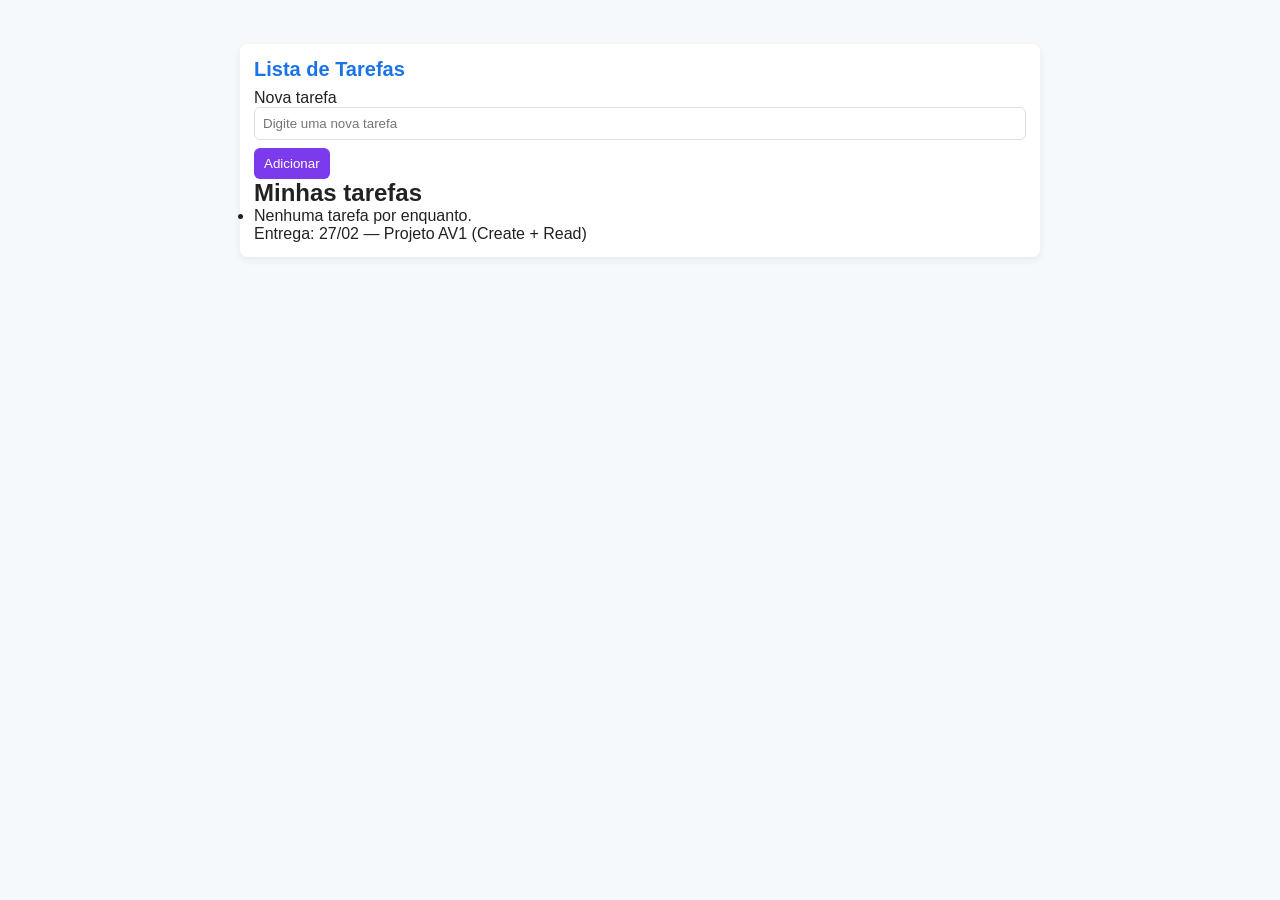
<file: index.html>
<!doctype html>
<html lang="pt-BR">
  <head>
    <meta charset="utf-8" />
    <meta name="viewport" content="width=device-width, initial-scale=1" />
    <title>Lista de Tarefas — AV1</title>
    <link rel="stylesheet" href="css/style.css" />
  </head>
  <body>
    <main class="container">
      <h1>Lista de Tarefas</h1>

      <form id="task-form" class="form">
        <label for="task-input" class="sr-only">Nova tarefa</label>
        <input id="task-input" name="task" type="text" placeholder="Digite uma nova tarefa" />
        <button type="submit">Adicionar</button>
      </form>

      <p id="error-message" class="error" aria-live="polite"></p>

      <section>
        <h2>Minhas tarefas</h2>
        <ul id="task-list" class="task-list" aria-live="polite"></ul>
      </section>

      <footer class="footer">Entrega: 27/02 — Projeto AV1 (Create + Read)</footer>
    </main>

    <script src="js/script.js" defer></script>
  </body>
</html>
</file>
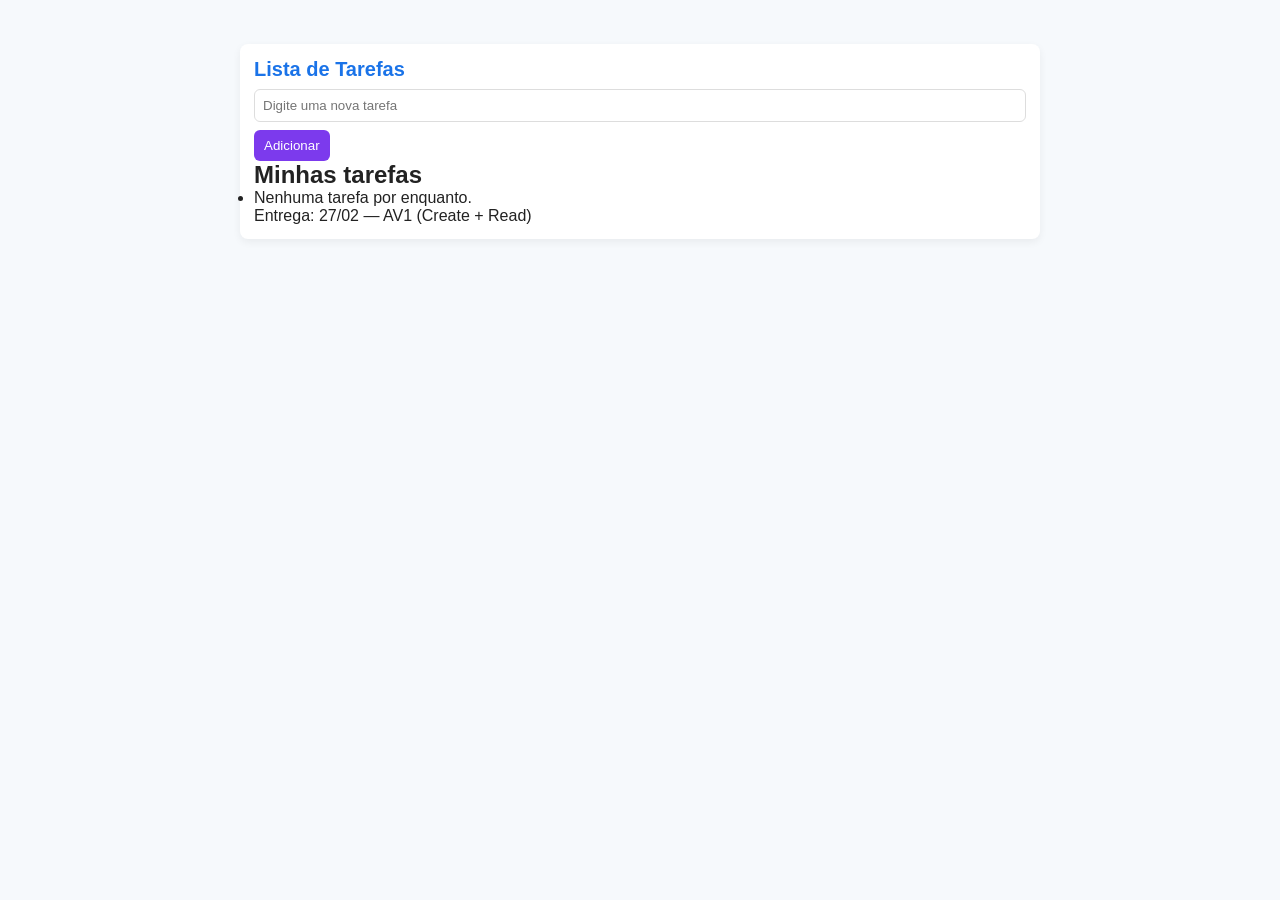
<file: home.html>
<!doctype html>
<html lang="pt-BR">
  <head>
    <meta charset="utf-8" />
    <meta name="viewport" content="width=device-width, initial-scale=1" />
    <title>Lista de Tarefas — AV1 (versão iniciante)</title>
    <link rel="stylesheet" href="css/style.css" />
  </head>
  <body>
    <main class="container">
      <h1>Lista de Tarefas</h1>

      <!-- Formulário para adicionar nova tarefa -->
      <form id="task-form">
        <input id="task-input" type="text" placeholder="Digite uma nova tarefa" />
        <button type="submit">Adicionar</button>
      </form>

      <!-- Mensagem de erro (mostrada no DOM) -->
      <p id="error-message" class="error"></p>

      <section>
        <h2>Minhas tarefas</h2>
        <ul id="task-list"></ul>
      </section>

      <footer class="footer">Entrega: 27/02 — AV1 (Create + Read)</footer>
    </main>

    <script src="js/script.js" defer></script>
  </body>
</html>
</file>
<file: css/style.css>
/* CSS bem pequeno — estilo iniciante */
*{box-sizing:border-box;margin:0;padding:0}
body{font-family:Arial,Helvetica,sans-serif;background:#f6f9fc;color:#222;padding:16px}
.container{max-width:800px;margin:28px auto;background:#fff;padding:14px;border-radius:8px;box-shadow:0 3px 8px rgba(0,0,0,0.06)}
h1{color:#1a73e8;font-size:20px;margin-bottom:8px}
a{color:#1a73e8;text-decoration:none}
button{background:#7c3aed;color:#fff;border:none;padding:8px 10px;border-radius:6px;cursor:pointer}
input[type="text"],textarea{width:100%;padding:8px;border:1px solid #ddd;border-radius:6px;margin-bottom:8px}
@media(max-width:480px){.container{margin:12px;padding:12px}h1{font-size:18px}}
</file>
